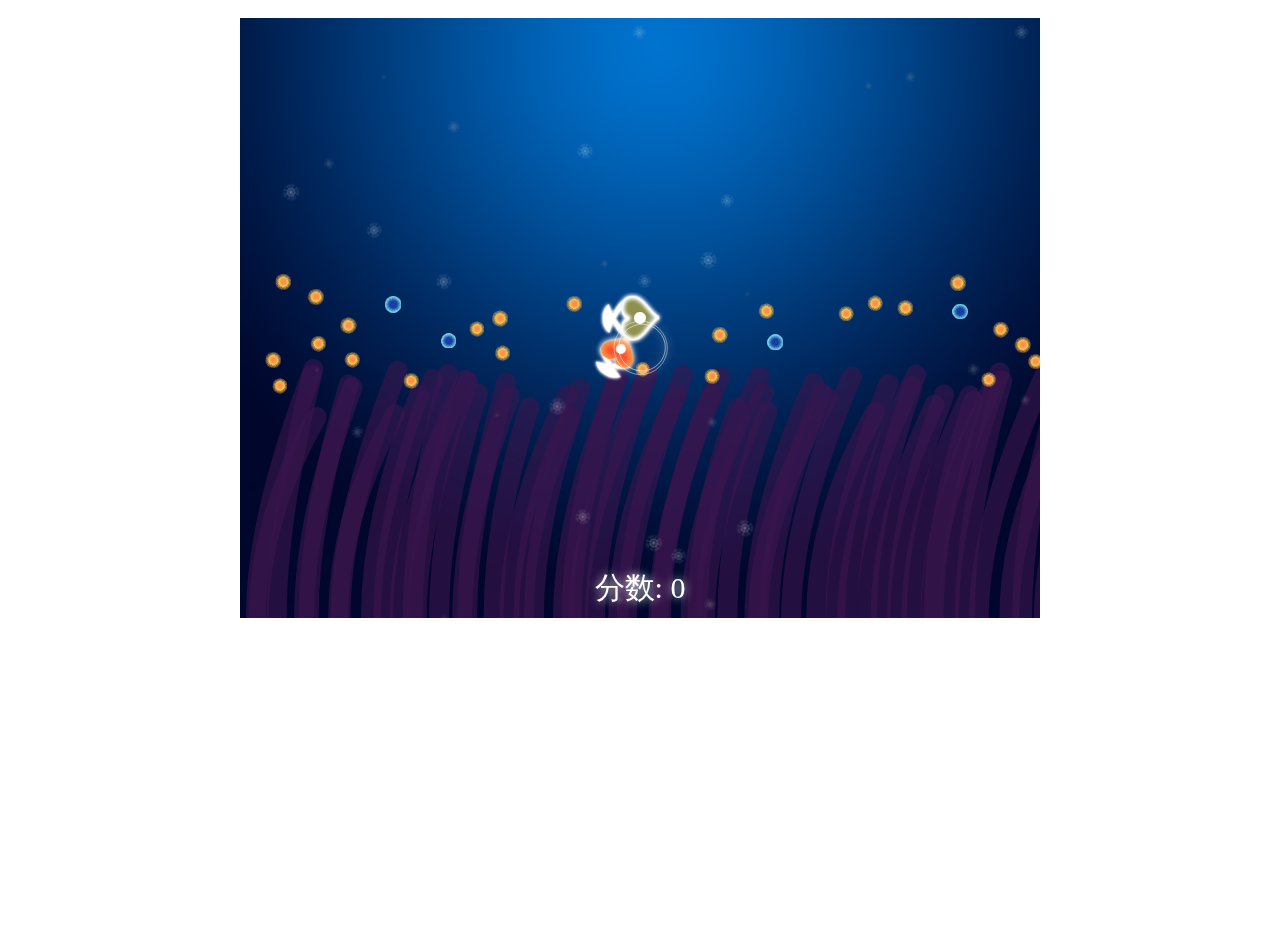
<file: fishgame/index.html>
<!DOCTYPE HTML>
<html>

<head>
    <meta charset="utf-8">
    <title>吞食鱼小游戏</title>
    <style type="text/css">
        body {
            padding-top: 10px;
        }
        
        .all_bg {
            width: 800px;
            height: 900px;
            margin: 0px auto;
        }
        
        #allcanvas {
            position: relative;
            width: 800px;
            height: 600px;
            margin: 0;
        }
        
        #canvas1 {
            position: absolute;
            bottom: 0px;
            left: 0px;
            z-index: 1;
        }
        
        #canvas2 {
            position: absolute;
            bottom: 0px;
            left: 0px;
            z-index: 0;
        }
    </style>
</head>

<body>
    <div class="all_bg">
        <div id="allcanvas">
            <canvas id="canvas1" width="800" height="600"></canvas>
            <canvas id="canvas2" width="800" height="600"></canvas>
        </div>
    </div>
    <script type="text/javascript" src="js/main.js"></script>
    <script type="text/javascript" src="js/ane.js"></script>
    <script type="text/javascript" src="js/fruit.js"></script>
    <script type="text/javascript" src="js/mom.js"></script>
    <script type="text/javascript" src="js/collision.js"></script>
    <script type="text/javascript" src="js/baby.js"></script>
    <script type="text/javascript" src="js/data.js"></script>
    <script type="text/javascript" src="js/wave.js"></script>
    <script type="text/javascript" src="js/halo.js"></script>
    <script type="text/javascript" src="js/dust.js"></script>


</body>

</html>
</file>
